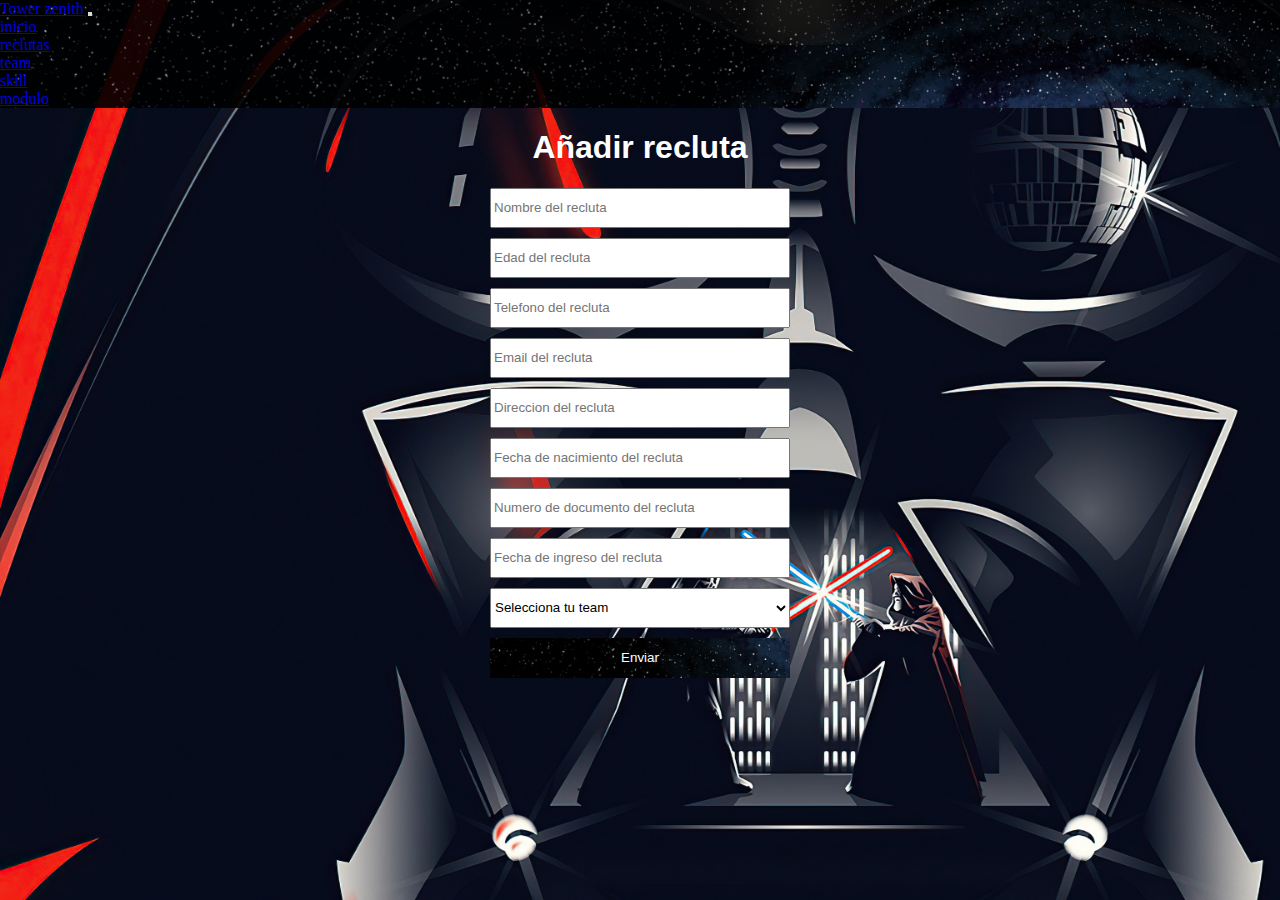
<file: index.html>
<!DOCTYPE html>
<html lang="en">
<head>
    <meta charset="UTF-8">
    <meta http-equiv="X-UA-Compatible" content="IE=edge">
    <meta name="viewport" content="width=device-width, initial-scale=1.0">
    <title>Document</title>
    <link rel="stylesheet" href="style.css">
    <link href="https://cdn.jsdelivr.net/npm/bootstrap@5.3.0-alpha3/dist/css/bootstrap.min.css" rel="stylesheet" integrity="sha384-KK94CHFLLe+nY2dmCWGMq91rCGa5gtU4mk92HdvYe+M/SXH301p5ILy+dN9+nJOZ" crossorigin="anonymous">
    <script src="js/main.js" defer type="module"></script>
</head>
<body>
    <my-recluta></my-recluta>

    

    <script src="https://cdn.jsdelivr.net/npm/bootstrap@5.3.0-alpha3/dist/js/bootstrap.bundle.min.js" integrity="sha384-ENjdO4Dr2bkBIFxQpeoTz1HIcje39Wm4jDKdf19U8gI4ddQ3GYNS7NTKfAdVQSZe" crossorigin="anonymous"></script>
</body>
</html>
</file>
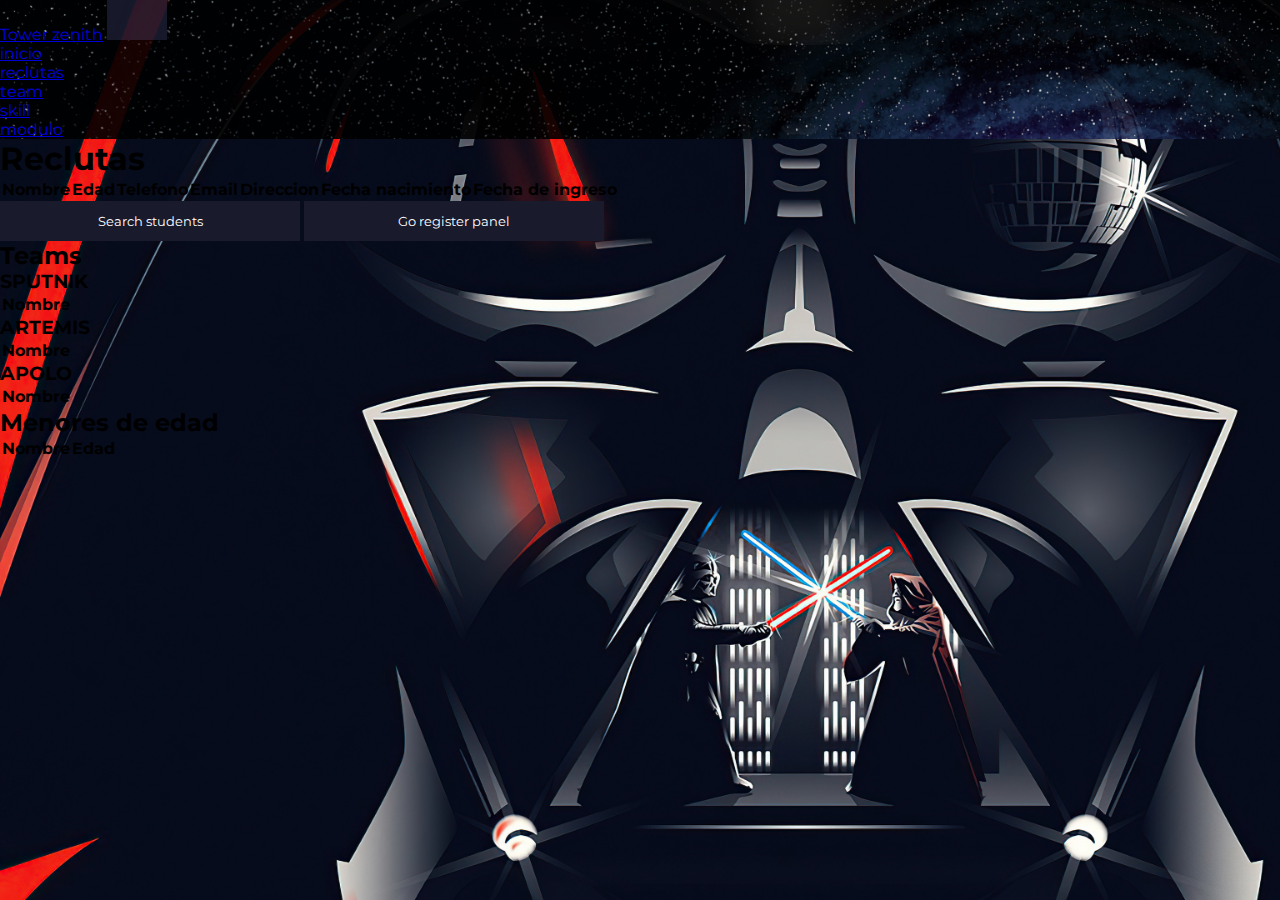
<file: sections/reclutas.html>
<!DOCTYPE html>
<html lang="en">

<head>
    <meta charset="UTF-8">
    <meta http-equiv="X-UA-Compatible" content="IE=edge">
    <meta name="viewport" content="width=device-width, initial-scale=1.0">
    <script src="../js/main2.js" defer type="module"></script>
    <link href="https://cdn.jsdelivr.net/npm/bootstrap@5.3.0-alpha3/dist/css/bootstrap.min.css" rel="stylesheet"
        integrity="sha384-KK94CHFLLe+nY2dmCWGMq91rCGa5gtU4mk92HdvYe+M/SXH301p5ILy+dN9+nJOZ" crossorigin="anonymous">
    <link rel="stylesheet" href="../style.css">
    <title>Reclutas</title>
</head>

<body class="d-flex flex-column justify-content-center align-items-center gap-4">
    <h1 class="text-center mt-5 text-light">Reclutas</h1>
    <div class="container bg-dark " id="estudiantes">
        <table class="table text-white">
            <thead>
                <tr>
                    <th scope="col">Nombre</th>
                    <th scope="col">Edad</th>
                    <th scope="col">Telefono</th>
                    <th scope="col">Email</th>
                    <th scope="col">Direccion</th>
                    <th scope="col">Fecha nacimiento</th>
                    <th scope="col">Fecha de ingreso</th>
                </tr>
            </thead>
            <tbody class="tablebody">
            </tbody>
        </table>
    </div>
    
    <button type="button" class="search">Search students</button>
    <dialog id="my-dialog2" class="w-100">
        <input class="w-25" type="text" id="searchInput" placeholder="Name, Clasroom or Skill here" required>
        <table class="table text-dark">
            <thead>
                <tr>
                    <th scope="col">Nombre</th>
                    <th scope="col">Skill</th>
                    <th scope="col">Team</th>
                </tr>
            </thead>
            <tbody class="modalbody">
            </tbody>
        </table>
        <button class="w-25" type="button" id="closeModal">Close</button>
    </dialog>
    <button type="button" id="register" class="mb-5">Go register panel</button>
    <dialog id="my-dialog">
        <form id="editForm">
            <input type="text" name="nombre" placeholder="New name here" required>
            <input type="text" name="skills" placeholder="New skill here" required>
            <select name="salon" id="" required>
                <option value="">New classroom</option>
                <option value="sputnik">Sputnik</option>
                <option value="apollo">Apollo</option>
                <option value="artemis">Artemis</option>
            </select>
            <button type="submit">Send</button>
        </form>
    </dialog>
    <h2 class="text-light">Teams</h2>
    <h3 class="text-light">SPUTNIK</h3>
    <div class="container bg-dark mb-5 " id="estudiantes">
        <table class="table text-white">
            <thead>
                <tr>
                    <th scope="col">Nombre</th>
                </tr>
            </thead>
            <tbody class="sputnik">
            </tbody>
        </table>
    </div>
    <h3 class="text-light">ARTEMIS</h3>
    <div class="container bg-dark mb-5 " id="estudiantes">
        <table class="table text-white">
            <thead>
                <tr>
                    <th scope="col">Nombre</th>
                </tr>
            </thead>
            <tbody class="artemis">
            </tbody>
        </table>
    </div>
    <h3 class="text-light">APOLO</h3>
    <div class="container bg-dark mb-5 " id="estudiantes">
        <table class="table text-white">
            <thead>
                <tr>
                    <th scope="col">Nombre</th>
                </tr>
            </thead>
            <tbody class="apolo">
            </tbody>
        </table>
    </div>
    <h2 class="text-light">Menores de edad</h2>
    <div class="container bg-dark mb-5 " id="estudiantes">
        <table class="table text-white">
            <thead>
                <tr>
                    <th scope="col">Nombre</th>
                    <th scope="col">Edad</th>
                </tr>
            </thead>
            <tbody class="tablebody2">
            </tbody>
        </table>
    </div>
    
    <style>
        @import url('https://fonts.googleapis.com/css2?family=Montserrat&display=swap');

        * {
            font-family: 'Montserrat', sans-serif !important;
        }

        button {
            border: none;
            background-color: #191a2c;
            color: #ffffff;
            transition: .1s all ease-in-out;

        }

        button:hover {
            border: #000000 1px solid;
            background-color: #ffffff;
            color: #000000;
        }

        input,
        select,
        button {
            width: 300px;
            box-sizing: border-box;
            height: 40px;
            transition: .1s all ease-in-out;
        }

        #editForm {
            margin: auto;
            display: flex;
            flex-direction: column;
            justify-content: center;
            align-items: center;
            gap: 10px;
        }

        .edit,
        .delete {
            border-radius: 0 !important;
        }

        .edit {
            background-color: #191a2c !important;
            border: #ffffff 1px solid !important;
            color: #ffffff !important;
        }

        .navbar-toggler {
            width: 60px;
        }
    </style>
    <script src="https://cdn.jsdelivr.net/npm/bootstrap@5.3.0-alpha3/dist/js/bootstrap.bundle.min.js"
        integrity="sha384-ENjdO4Dr2bkBIFxQpeoTz1HIcje39Wm4jDKdf19U8gI4ddQ3GYNS7NTKfAdVQSZe"
        crossorigin="anonymous"></script>
</body>

</html>
</file>
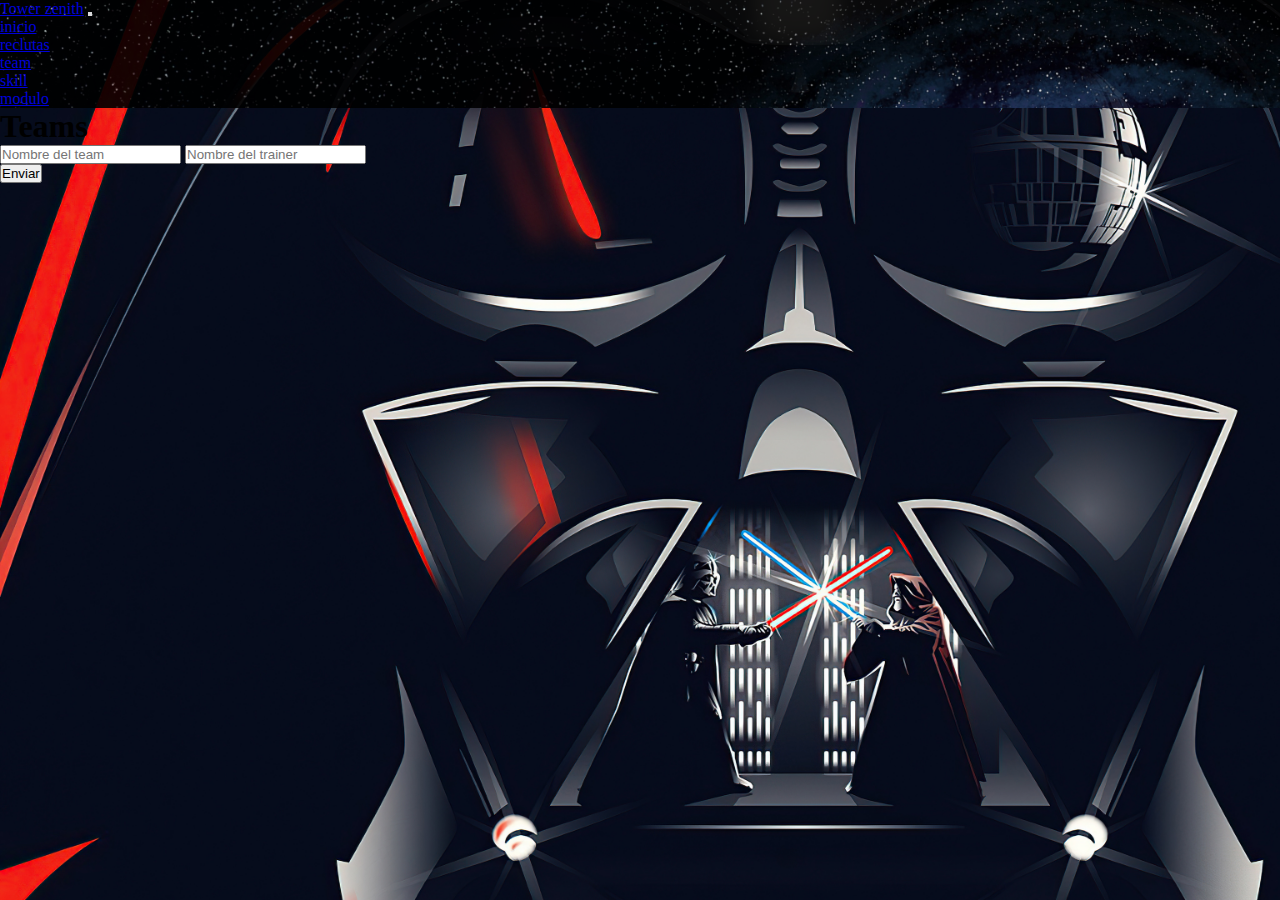
<file: sections/team.html>
<!DOCTYPE html>
<html lang="en">
<head>
    <meta charset="UTF-8">
    <meta http-equiv="X-UA-Compatible" content="IE=edge">
    <meta name="viewport" content="width=device-width, initial-scale=1.0">
    <title>Document</title>
    <script src="../js/main3.js" defer type="module"></script>
    <link href="https://cdn.jsdelivr.net/npm/bootstrap@5.3.0-alpha3/dist/css/bootstrap.min.css" rel="stylesheet"
    integrity="sha384-KK94CHFLLe+nY2dmCWGMq91rCGa5gtU4mk92HdvYe+M/SXH301p5ILy+dN9+nJOZ" crossorigin="anonymous">
    <link rel="stylesheet" href="../style.css">
    <script src="../js/main3.js" defer type="module"></script>
</head>
<body>
    <main class="container d-flex justify-content-center align-items-center flex-column">
        <h1 class="text-center text-light">Teams</h1>
        <form class="d-flex justify-content-center align-items-center flex-column">
            <input type="text" name="nombre" placeholder="Nombre del team" class ="form-control "required>
            <input type="text" name="trainer_asociado" placeholder="Nombre del trainer" class=" form-control mt-2" required>
        </form>
        <button type="submit" class="btn bg-danger mt-5">Enviar</button>

    </main>
    


    <script src="https://cdn.jsdelivr.net/npm/bootstrap@5.3.0-alpha3/dist/js/bootstrap.bundle.min.js"
        integrity="sha384-ENjdO4Dr2bkBIFxQpeoTz1HIcje39Wm4jDKdf19U8gI4ddQ3GYNS7NTKfAdVQSZe"
        crossorigin="anonymous"></script>
</body>
</html>
</file>
<file: style.css>
*{
    margin: 0;
    padding: 0;
}
body{
    background-image: url(assets/fondo.jpg);
    background-repeat: no-repeat;
    background-attachment: fixed;
    background-size: cover; 
}
nav{
    background-image: url(assets/galaxia.jpg);
    background-repeat: no-repeat;
    background-attachment: fixed;
    background-size: cover; 
    opacity: 0.9;
}
</file>
